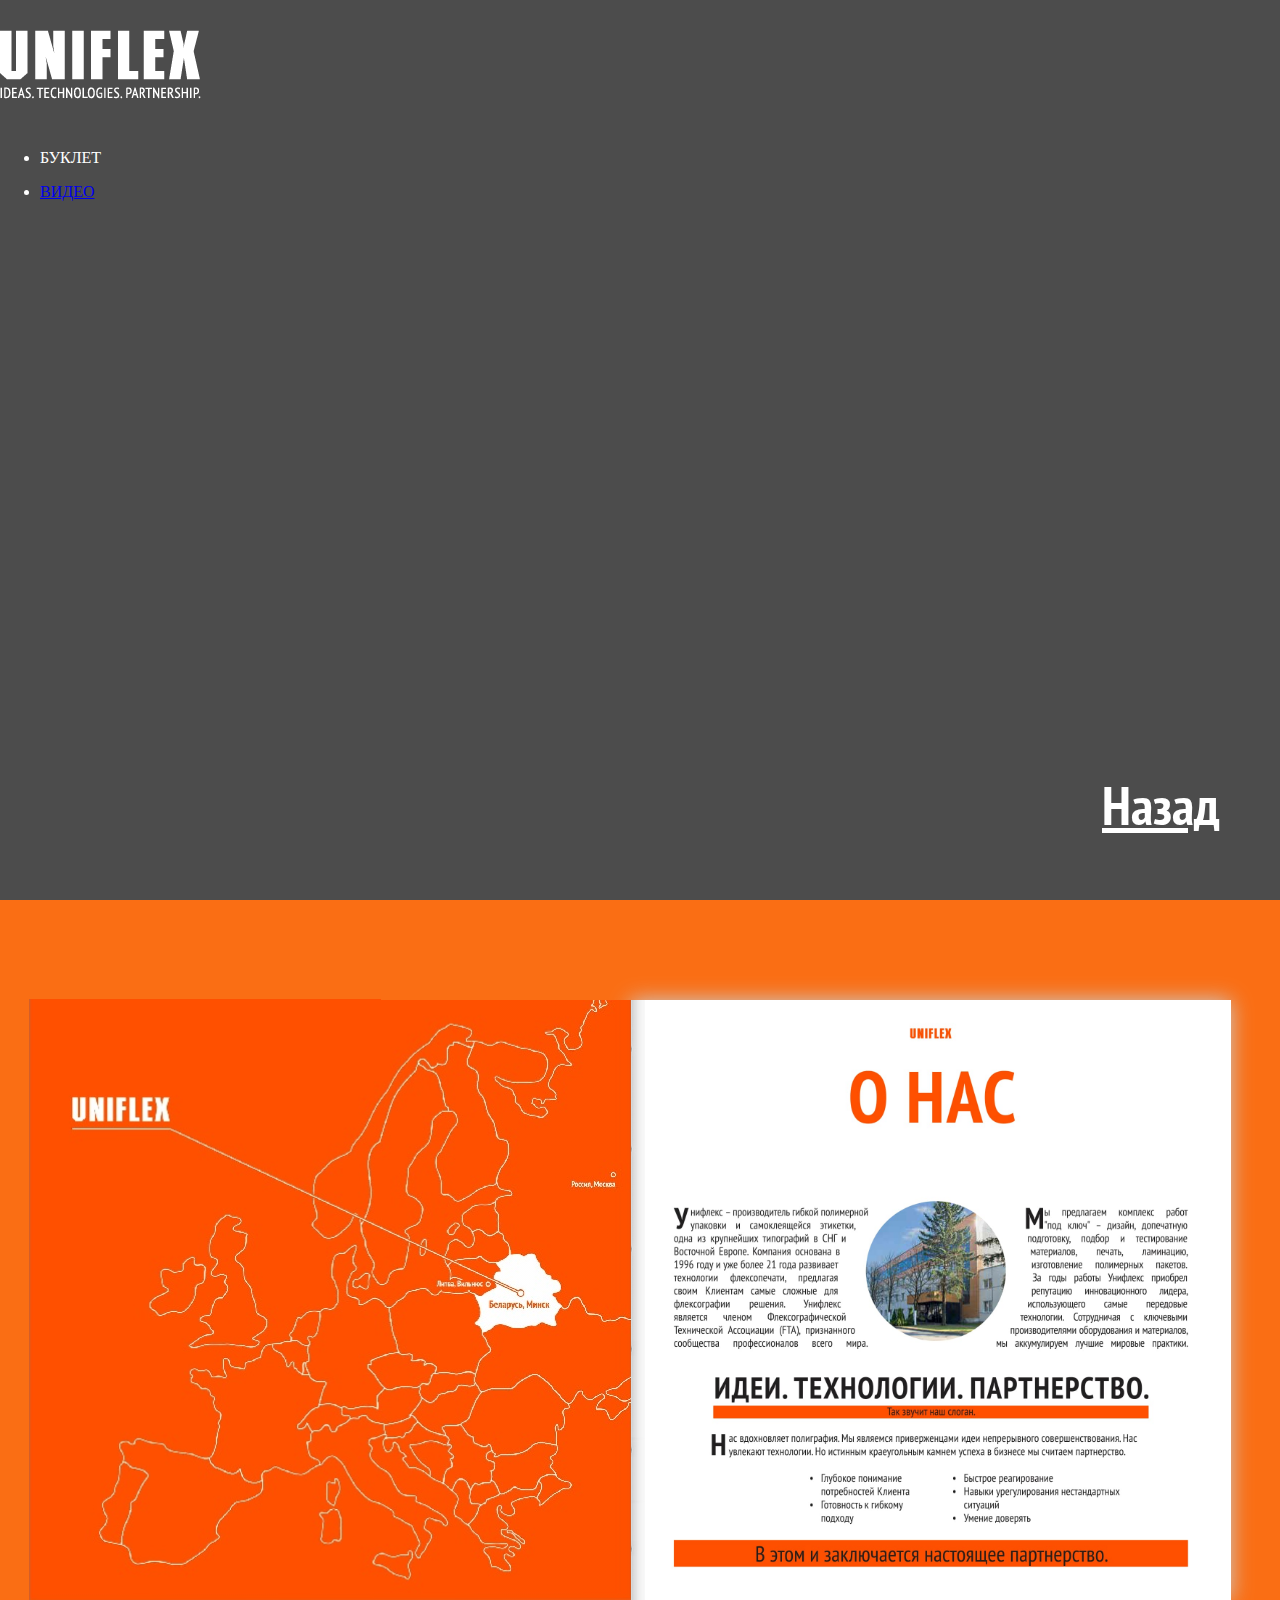
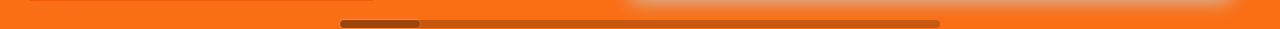
<file: buklet.html>
<!DOCTYPE html>
<html>
<head>
    <meta charset="utf-8">
    <title>Меню</title>
        <!-- Bootstrap CSS -->
    <link rel="stylesheet" href="https://maxcdn.bootstrapcdn.com/bootstrap/4.0.0-alpha.2/css/bootstrap.min.css" integrity="sha384-y3tfxAZXuh4HwSYylfB+J125MxIs6mR5FOHamPBG064zB+AFeWH94NdvaCBm8qnd" crossorigin="anonymous">
    <meta name="viewport" content="width=device-width, initial-scale=1, shrink-to-fit=no">
    <link href="https://fonts.googleapis.com/css?family=PT+Sans+Narrow" rel="stylesheet"> 
    <link rel="stylesheet" href="css/education-icons.css">
    <script type="text/javascript" src="js/jquery.min.1.7.js"></script>
    <script type="text/javascript" src="js/jquery-ui-1.8.20.custom.min.js"></script>
    <script type="text/javascript" src="js/jquery.mousewheel.min.js"></script>
    <script type="text/javascript" src="js/modernizr.2.5.3.min.js"></script>
    <script type="text/javascript" src="js/hash.js"></script>
    <style type="text/css">
        html{
            height: 100%;
        }
        body{
            height: 100%;
            background: #fa6e14;
        }
        .container-fluid{
            height: 100%;
        }
        .row{
            height: 100%;

        }
        aside{
             background: #4c4c4c;
            color: #fff;
            height: 100%;
        }
        section{
            margin-top: 10px;
        }
        .logoaside{
            margin: 30px 0;
        }
        body a.back{
            position: absolute;
            right:60px;
            bottom:60px;
            font-family: 'PT Sans Narrow', sans-serif;
            font-weight: 700;
            font-size:54px;
            color: #fff;
        }
        body a.back:hover{
            color: #4c4c4c;
        }
    </style>
</head>
<body>
    <div class="container-fluid">
        <div class="row">
            <aside class="col-lg-2">
                <div class="row">
                    <div class="col-lg-12">
                        <img src="images/uniflex_logo.png" alt="uniflex"  class="logoaside" />
                         
                    </div>
                    <div class="col-lg-12">
                        <ul>
                        <li><p>БУКЛЕТ</p></li>
                        <li><a href="video.html">ВИДЕО</a></li>
                         </ul>
                    </div>
                    
                </div>
                
            </aside>
            <section class="col-lg-10">
                <div id="canvas">
                    <div id="book-zoom">
                        <div class="sample-docs">
                            <!-- <div ignore="1" class="tabs"><div class="left">  </div> <div class="right"> </div></div> -->
                            <div class="hard"></div>
                            <div class="hard"></div>
                            <div class="hard p19"></div>
                            <div class="hard p20"></div>
                        </div>
                    </div>
                    <div id="slider-bar" class="turnjs-slider">
                        <div id="slider"></div>
                    </div>
                </div>
            </section>
            <a href="mainmenu.html" class="back">Назад</a>
        </div>
    </div>
    <!-- jQuery first, then Bootstrap JS. -->
    <!-- <script src="https://ajax.googleapis.com/ajax/libs/jquery/2.1.4/jquery.min.js"></script> -->
    <script src="https://maxcdn.bootstrapcdn.com/bootstrap/4.0.0-alpha.2/js/bootstrap.min.js" integrity="sha384-vZ2WRJMwsjRMW/8U7i6PWi6AlO1L79snBrmgiDpgIWJ82z8eA5lenwvxbMV1PAh7" crossorigin="anonymous"></script>

    <script type="text/javascript">
        
        function loadApp() {
        
            var flipbook = $('.sample-docs');
        
            // Check if the CSS was already loaded
            
            if (flipbook.width()==0 || flipbook.height()==0) {
                setTimeout(loadApp, 10);
                return;
            }
        
            // Mousewheel
        
            $('#book-zoom').mousewheel(function(event, delta, deltaX, deltaY) {
        
                var data = $(this).data(),
                    step = 20,
                    flipbook = $('.sample-docs'),
                    actualPos = $('#slider').slider('value')*step;
        
                if (typeof(data.scrollX)==='undefined') {
                    data.scrollX = actualPos;
                    data.scrollPage = flipbook.turn('page');
                }
        
                data.scrollX = Math.min($( "#slider" ).slider('option', 'max')*step,
                    Math.max(0, data.scrollX + deltaX));
        
                var actualView = Math.round(data.scrollX/step),
                    page = Math.min(flipbook.turn('pages'), Math.max(1, actualView*2 - 2));
        
                if ($.inArray(data.scrollPage, flipbook.turn('view', page))==-1) {
                    data.scrollPage = page;
                    flipbook.turn('page', page);
                }
        
                if (data.scrollTimer)
                    clearInterval(data.scrollTimer);
                
                data.scrollTimer = setTimeout(function(){
                    data.scrollX = undefined;
                    data.scrollPage = undefined;
                    data.scrollTimer = undefined;
                }, 1000);
        
            });
        
            // Slider
        
            $( "#slider" ).slider({
                min: 1,
                max: 100,
        
                start: function(event, ui) {
                    if (!window._thumbPreview) {
                        _thumbPreview = $('<div />', {'class': 'thumbnail'}).html('<div></div>');
                        setPreview(ui.value);
                        _thumbPreview.appendTo($(ui.handle));
                    } else
                        setPreview(ui.value);
        
                    moveBar(false);
                },
        
                slide: function(event, ui) {
                    setPreview(ui.value);
                },
        
                stop: function() {
                    if (window._thumbPreview)
                        _thumbPreview.removeClass('show');
                    
                    $('.sample-docs').turn('page', Math.max(1, $(this).slider('value')*2 - 2));
                }
            });
        
        
            // URIs
            
            Hash.on('^page\/([0-9]*)$', {
                yep: function(path, parts) {
                    var page = parts[1];
        
                    if (page!==undefined) {
                        if ($('.sample-docs').turn('is'))
                            $('.sample-docs').turn('page', page);
                    }
        
                },
                nop: function(path) {
        
                    if ($('.sample-docs').turn('is'))
                        $('.sample-docs').turn('page', 1);
                }
            });
        
            // Arrows
        
            $(document).keydown(function(e){
        
                var previous = 37, next = 39;
        
                switch (e.keyCode) {
                    case previous:
        
                        $('.sample-docs').turn('previous');
        
                    break;
                    case next:
                        
                        $('.sample-docs').turn('next');
        
                    break;
                }
        
            });
        
            // Create the flipbook
        
            flipbook.turn({
                elevation: 50,
                acceleration: false,
                gradients: true,
                autoCenter: true,
                duration: 1000,
                pages: 20,
                when: {
        
                turning: function(e, page, view) {
                    
                    var book = $(this),
                    currentPage = book.turn('page'),
                    pages = book.turn('pages');
                        
                    if (currentPage>3 && currentPage<pages-3) {
                        if (page==1) {
                            book.turn('page', 2).turn('stop').turn('page', page);
                            e.preventDefault();
                            return;
                        } else if (page==pages) {
                            book.turn('page', pages-1).turn('stop').turn('page', page);
                            e.preventDefault();
                            return;
                        }
                    } else if (page>3 && page<pages-3) {
                        if (currentPage==1) {
                            book.turn('page', 2).turn('stop').turn('page', page);
                            e.preventDefault();
                            return;
                        } else if (currentPage==pages) {
                            book.turn('page', pages-1).turn('stop').turn('page', page);
                            e.preventDefault();
                            return;
                        }
                    }
        
                    Hash.go('page/'+page).update();
        
                    if (page==1 || page==pages)
                        $('.sample-docs .tabs').hide();
                    
        
                },
        
                turned: function(e, page, view) {
        
                    var book = $(this);
                    if (page==2 || page==3) {
                        book.turn('peel', 'br');
                    }
                    $('#slider').slider('value', getViewNumber(book, page));
                    
                    if (page!=1 && page!=book.turn('pages'))
                        $('.sample-docs .tabs').fadeIn(500);
                    else
                        $('.sample-docs .tabs').hide();
        
                    book.turn('center');
                    updateTabs();
        
                },
        
                start: function(e, pageObj) {
            
                    moveBar(true);
        
                },
        
                end: function(e, pageObj) {
                
                    var book = $(this);
        
                    setTimeout(function() {
                        $('#slider').slider('value', getViewNumber(book));
                    }, 1);
        
                    moveBar(false);
        
                },
        
                missing: function (e, pages) {
        
                    for (var i = 0; i < pages.length; i++)
                        addPage(pages[i], $(this));
        
                }
            }
            }). turn('page', 2);
        
        
            $('#slider').slider('option', 'max', numberOfViews(flipbook));
        
            flipbook.addClass('animated');
        
        
            // Show canvas
        
            $('#canvas').css({visibility: 'visible'});
        }
        
        // Hide canvas
        
        $('#canvas').css({visibility: 'hidden'});
        
        yepnope({
            test: Modernizr.csstransforms,
            yep: ['js/turn.min.js', 'css/jquery.ui.css'],
            nope: ['js/turn.html4.min.js', 'css/jquery.ui.html4.css'],
            both: ['css/docs.css', 'js/docs.js'],
            complete: loadApp
        });
        
        </script>
</body>
</html>
</file>
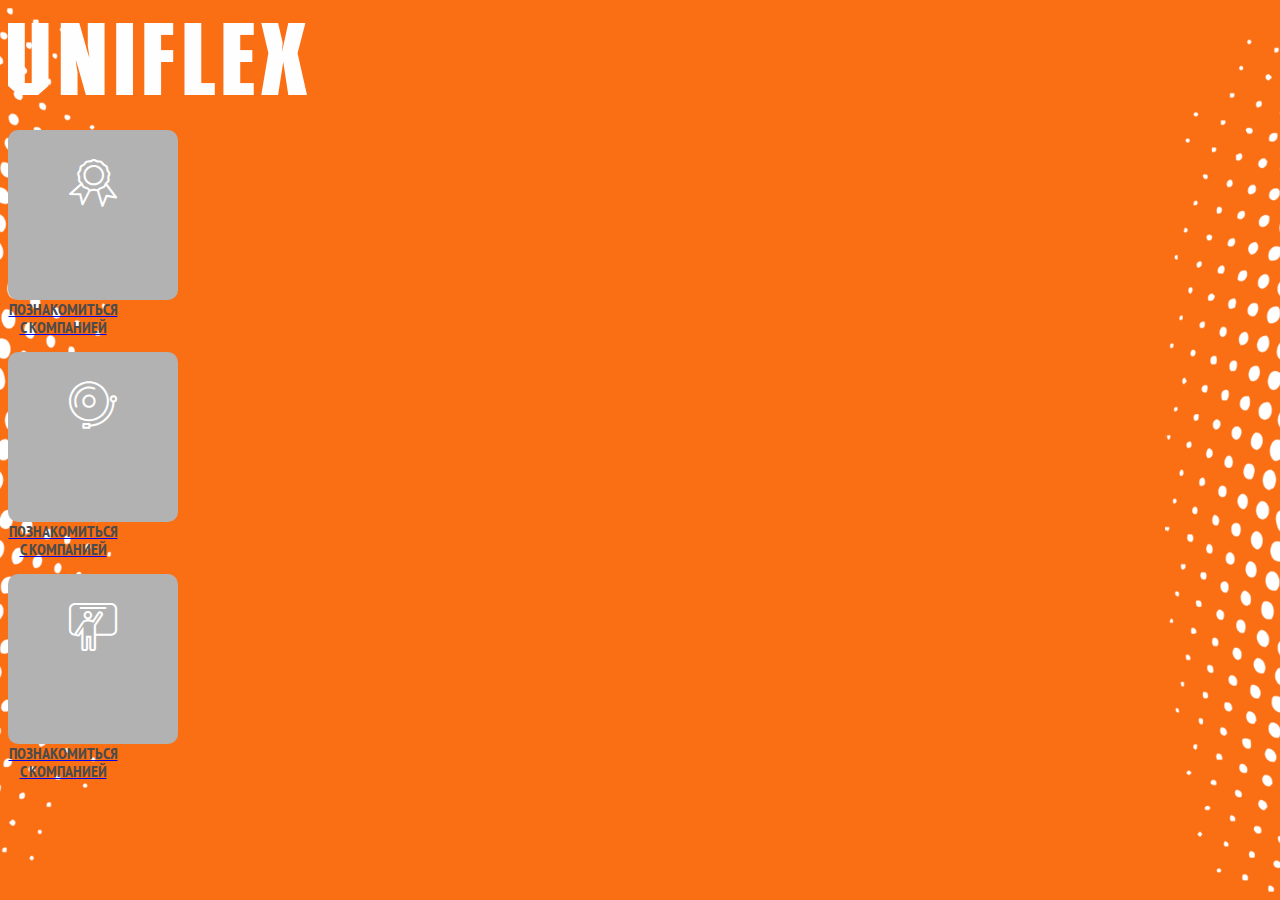
<file: mainmenu.html>
<!DOCTYPE html>
<html>
<head>
    <meta charset="utf-8">
    <title>Меню</title>
        <!-- Bootstrap CSS -->
    <link rel="stylesheet" href="https://maxcdn.bootstrapcdn.com/bootstrap/4.0.0-alpha.2/css/bootstrap.min.css" integrity="sha384-y3tfxAZXuh4HwSYylfB+J125MxIs6mR5FOHamPBG064zB+AFeWH94NdvaCBm8qnd" crossorigin="anonymous">
    <meta name="viewport" content="width=device-width, initial-scale=1, shrink-to-fit=no">
    <link href="https://fonts.googleapis.com/css?family=PT+Sans+Narrow" rel="stylesheet"> 
    <link rel="stylesheet" href="css/education-icons.css">

    <style type="text/css">
        html{
            height: 100%;
        }
        body{
            background: url(images/pattern_1.png) no-repeat left center,url(images/pattern_2.png) no-repeat right center,#fa6e14;
        }
        header{
            padding: 15px 0;
        }
        .mn-btn a{
            text-align: center;
            margin-top: 40px;
            position: relative;
        }
        .icon{
            background: #b2b2b2; 
            padding:30px;
            height:110px;
            width:110px;
            overflow:hidden;
            float:left;
            font-size:48px;
            border-radius: 10px;
            color: #fff;
        }
        .mn-btn a p{
            font-family: 'PT Sans Narrow', sans-serif;
            font-weight:700;
            width:110px;
            color: #4c4c4c;
            line-height: 18px;
        }
        .mn-btn a div{
            display: block;
            margin-right: auto;
            margin-left: auto;
        }
    </style>
</head>
<body>
    <header>
        <div class="container-fluid">
            <div class="row">
                <div class="col-lg-12">
                    <img src="images/logo_white_300x72.png" class="center-block img-responsive" />
                </div>
            </div>
        </div>
    </header>
    <section>
        <div class="container mn-btn">
            <div class="row">
                <a href="buklet.html" class="col-lg-2 col-lg-offset-3">
                    <div class="icon icon-031"></div>
                    <p class="center-block">ПОЗНАКОМИТЬСЯ С КОМПАНИЕЙ</p>
                </a>
                <a href="buklet.html" class="col-lg-2">
                    <div class="icon icon-032"></div>
                    <p class="center-block">ПОЗНАКОМИТЬСЯ С КОМПАНИЕЙ</p>
                </a>
                <a href="buklet.html" class="col-lg-2 ">
                    <div class="icon icon-064"></div>
                    <p class="center-block">ПОЗНАКОМИТЬСЯ С КОМПАНИЕЙ</p>
                </a>
            </div>
        </div>
    </section>
    <!-- jQuery first, then Bootstrap JS. -->
    <script src="https://ajax.googleapis.com/ajax/libs/jquery/2.1.4/jquery.min.js"></script>
    <script src="https://maxcdn.bootstrapcdn.com/bootstrap/4.0.0-alpha.2/js/bootstrap.min.js" integrity="sha384-vZ2WRJMwsjRMW/8U7i6PWi6AlO1L79snBrmgiDpgIWJ82z8eA5lenwvxbMV1PAh7" crossorigin="anonymous"></script>
</body>
</html>
</file>
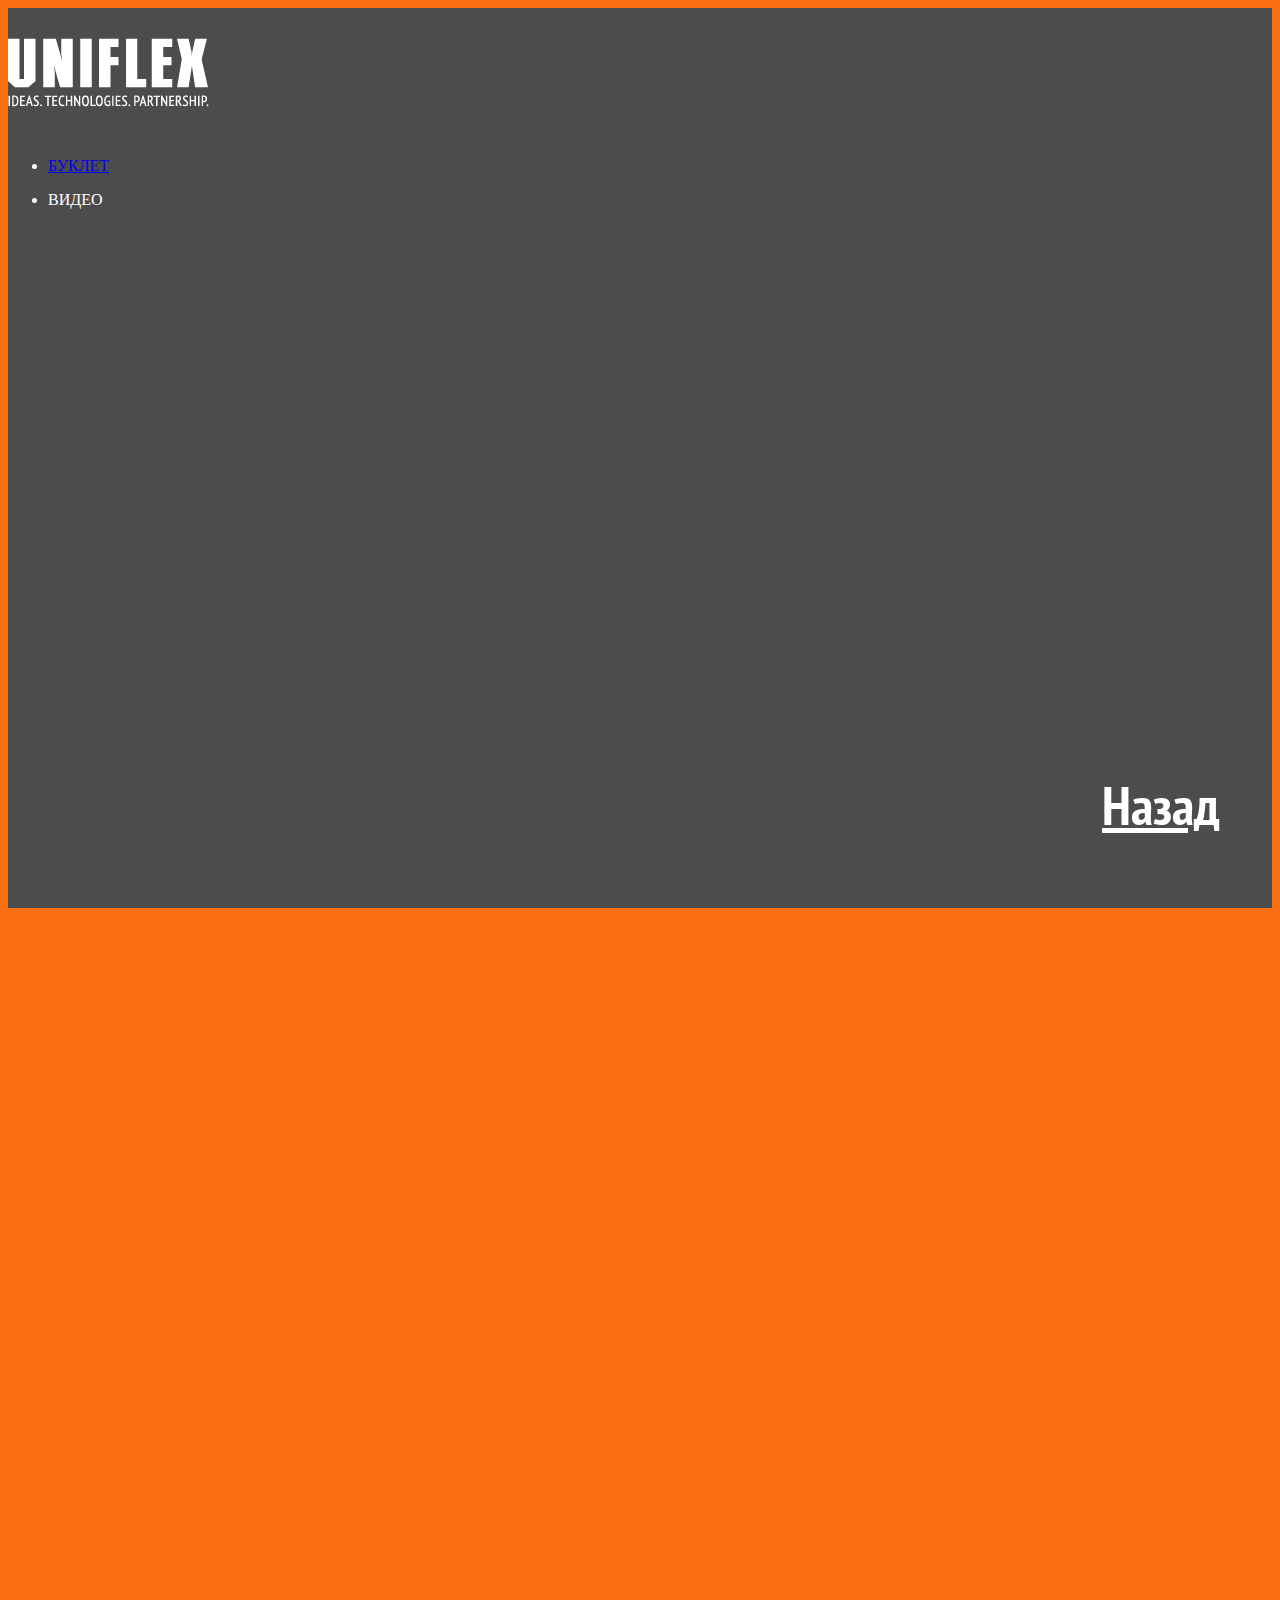
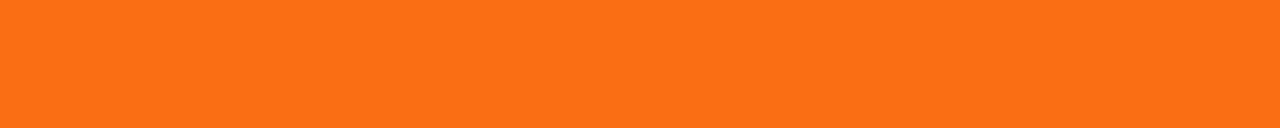
<file: video.html>
<!DOCTYPE html>
<html>
<head>
    <meta charset="utf-8">
    <title>Меню</title>
        <!-- Bootstrap CSS -->
    <link rel="stylesheet" href="https://maxcdn.bootstrapcdn.com/bootstrap/4.0.0-alpha.2/css/bootstrap.min.css" integrity="sha384-y3tfxAZXuh4HwSYylfB+J125MxIs6mR5FOHamPBG064zB+AFeWH94NdvaCBm8qnd" crossorigin="anonymous">
    <meta name="viewport" content="width=device-width, initial-scale=1, shrink-to-fit=no">
    <link href="https://fonts.googleapis.com/css?family=PT+Sans+Narrow:400,700&amp;subset=cyrillic" rel="stylesheet"> 
    <link rel="stylesheet" href="css/education-icons.css">

    <style type="text/css">
        html{
            height: 100%;
        }
        body{
            height: 100%;
            background: #fa6e14;
        }
        .container-fluid{
            height: 100%;
        }
        .row{
            height: 100%;

        }
        aside{
             background: #4c4c4c;
            color: #fff;
            height: 100%;
        }
        section iframe{
            display: block;
            margin: 100px auto;
        }
        .logoaside>img{
            margin: 30px auto;
        }
        body a.back{
            position: absolute;
            right:60px;
            bottom:60px;
            font-family: 'PT Sans Narrow', sans-serif;
            font-weight: 700;
            font-size:54px;
            color: #fff;
        }
        body a.back:hover{
            color: #4c4c4c;
        }
    </style>
</head>
<body>
    <div class="container-fluid">
        <div class="row">
            <aside class="col-lg-2">
                <div class="row">
                    <div class="col-lg-12 logoaside">
                        <img src="images/uniflex_logo.png" alt="uniflex"  />
                         
                    </div>
                    <div class="col-lg-12">
                        <ul>
                        <li><a href="buklet.html">БУКЛЕТ</a></li>
                        <li><p>ВИДЕО</p></li>
                         </ul>
                    </div>
                    
                </div>
                
            </aside>
            <section class="col-lg-10">
                <iframe width="1280" height="720" src="https://www.youtube.com/embed/N-Y9yoG2G2I?rel=0" frameborder="0" allowfullscreen></iframe>
            </section>
            <a href="mainmenu.html" class="back">Назад</a>
        </div>
    </div>
    <!-- jQuery first, then Bootstrap JS. -->
    <script src="https://ajax.googleapis.com/ajax/libs/jquery/2.1.4/jquery.min.js"></script>
    <script src="https://maxcdn.bootstrapcdn.com/bootstrap/4.0.0-alpha.2/js/bootstrap.min.js" integrity="sha384-vZ2WRJMwsjRMW/8U7i6PWi6AlO1L79snBrmgiDpgIWJ82z8eA5lenwvxbMV1PAh7" crossorigin="anonymous"></script>

</body>
</html>
</file>
<file: css/education-icons.css>
@charset "UTF-8";

@font-face {
  font-family: 'education-48';
  src:url('../fonts/education-48.eot');
  src:url('../fonts/education-48.eot?#iefix') format('embedded-opentype'),
    url('../fonts/education-48.woff') format('woff'),
    url('../fonts/education-48.ttf') format('truetype')
  font-weight: normal;
  font-style: normal;

}

[data-icon]:before {
  font-family: "education-48" !important;
  content: attr(data-icon);
  font-style: normal !important;
  font-weight: normal !important;
  font-variant: normal !important;
  text-transform: none !important;
  speak: none;
  line-height: 1;
  -webkit-font-smoothing: antialiased;
  -moz-osx-font-smoothing: grayscale;
}

[class^="icon-"]:before,
[class*=" icon-"]:before {
  font-family: "education-48" !important;
  font-style: normal !important;
  font-weight: normal !important;
  font-variant: normal !important;
  text-transform: none !important;
  speak: none;
  line-height: 1;
  -webkit-font-smoothing: antialiased;
  -moz-osx-font-smoothing: grayscale;
}

.icon-001:before {
  content: "a";
}
.icon-014:before {
  content: "b";
}
.icon-027:before {
  content: "c";
}
.icon-028:before {
  content: "d";
}
.icon-015:before {
  content: "e";
}
.icon-002:before {
  content: "f";
}
.icon-003:before {
  content: "g";
}
.icon-016:before {
  content: "h";
}
.icon-029:before {
  content: "i";
}
.icon-030:before {
  content: "j";
}
.icon-017:before {
  content: "k";
}
.icon-004:before {
  content: "l";
}
.icon-005:before {
  content: "m";
}
.icon-018:before {
  content: "n";
}
.icon-031:before {
  content: "o";
}
.icon-032:before {
  content: "p";
}
.icon-019:before {
  content: "q";
}
.icon-006:before {
  content: "r";
}
.icon-007:before {
  content: "s";
}
.icon-020:before {
  content: "t";
}
.icon-033:before {
  content: "u";
}
.icon-034:before {
  content: "v";
}
.icon-021:before {
  content: "w";
}
.icon-008:before {
  content: "x";
}
.icon-009:before {
  content: "y";
}
.icon-022:before {
  content: "z";
}
.icon-035:before {
  content: "A";
}
.icon-036:before {
  content: "B";
}
.icon-023:before {
  content: "C";
}
.icon-010:before {
  content: "D";
}
.icon-011:before {
  content: "E";
}
.icon-024:before {
  content: "F";
}
.icon-037:before {
  content: "G";
}
.icon-038:before {
  content: "H";
}
.icon-025:before {
  content: "I";
}
.icon-012:before {
  content: "J";
}
.icon-013:before {
  content: "K";
}
.icon-026:before {
  content: "L";
}
.icon-039:before {
  content: "M";
}
.icon-052:before {
  content: "N";
}
.icon-065:before {
  content: "O";
}
.icon-078:before {
  content: "P";
}
.icon-091:before {
  content: "Q";
}
.icon-104:before {
  content: "R";
}
.icon-117:before {
  content: "S";
}
.icon-130:before {
  content: "T";
}
.icon-143:before {
  content: "U";
}
.icon-142:before {
  content: "V";
}
.icon-129:before {
  content: "W";
}
.icon-116:before {
  content: "X";
}
.icon-103:before {
  content: "Y";
}
.icon-090:before {
  content: "Z";
}
.icon-077:before {
  content: "0";
}
.icon-064:before {
  content: "1";
}
.icon-051:before {
  content: "2";
}
.icon-050:before {
  content: "3";
}
.icon-063:before {
  content: "4";
}
.icon-076:before {
  content: "5";
}
.icon-089:before {
  content: "6";
}
.icon-088:before {
  content: "7";
}
.icon-075:before {
  content: "8";
}
.icon-062:before {
  content: "9";
}
.icon-049:before {
  content: "!";
}
.icon-048:before {
  content: "\"";
}
.icon-061:before {
  content: "#";
}
.icon-074:before {
  content: "$";
}
.icon-087:before {
  content: "%";
}
.icon-100:before {
  content: "&";
}
.icon-101:before {
  content: "'";
}
.icon-102:before {
  content: "(";
}
.icon-115:before {
  content: ")";
}
.icon-114:before {
  content: "*";
}
.icon-113:before {
  content: "+";
}
.icon-126:before {
  content: ",";
}
.icon-127:before {
  content: "-";
}
.icon-128:before {
  content: ".";
}
.icon-141:before {
  content: "/";
}
.icon-140:before {
  content: ":";
}
.icon-139:before {
  content: ";";
}
.icon-138:before {
  content: "<";
}
.icon-125:before {
  content: "=";
}
.icon-124:before {
  content: ">";
}
.icon-137:before {
  content: "?";
}
.icon-136:before {
  content: "@";
}
.icon-123:before {
  content: "[";
}
.icon-110:before {
  content: "]";
}
.icon-111:before {
  content: "^";
}
.icon-112:before {
  content: "_";
}
.icon-099:before {
  content: "`";
}
.icon-098:before {
  content: "{";
}
.icon-097:before {
  content: "|";
}
.icon-084:before {
  content: "}";
}
.icon-085:before {
  content: "~";
}
.icon-086:before {
  content: "\\";
}
.icon-073:before {
  content: "\e000";
}
.icon-072:before {
  content: "\e001";
}
.icon-071:before {
  content: "\e002";
}
.icon-058:before {
  content: "\e003";
}
.icon-059:before {
  content: "\e004";
}
.icon-060:before {
  content: "\e005";
}
.icon-047:before {
  content: "\e006";
}
.icon-046:before {
  content: "\e007";
}
.icon-045:before {
  content: "\e008";
}
.icon-040:before {
  content: "\e009";
}
.icon-041:before {
  content: "\e00a";
}
.icon-054:before {
  content: "\e00b";
}
.icon-053:before {
  content: "\e00c";
}
.icon-066:before {
  content: "\e00d";
}
.icon-067:before {
  content: "\e00e";
}
.icon-068:before {
  content: "\e00f";
}
.icon-055:before {
  content: "\e010";
}
.icon-042:before {
  content: "\e011";
}
.icon-043:before {
  content: "\e012";
}
.icon-056:before {
  content: "\e013";
}
.icon-069:before {
  content: "\e014";
}
.icon-070:before {
  content: "\e015";
}
.icon-057:before {
  content: "\e016";
}
.icon-044:before {
  content: "\e017";
}
.icon-083:before {
  content: "\e018";
}
.icon-082:before {
  content: "\e019";
}
.icon-081:before {
  content: "\e01a";
}
.icon-080:before {
  content: "\e01b";
}
.icon-079:before {
  content: "\e01c";
}
.icon-092:before {
  content: "\e01d";
}
.icon-105:before {
  content: "\e01e";
}
.icon-118:before {
  content: "\e01f";
}
.icon-131:before {
  content: "\e020";
}
.icon-132:before {
  content: "\e021";
}
.icon-119:before {
  content: "\e022";
}
.icon-106:before {
  content: "\e023";
}
.icon-093:before {
  content: "\e024";
}
.icon-094:before {
  content: "\e025";
}
.icon-107:before {
  content: "\e026";
}
.icon-120:before {
  content: "\e027";
}
.icon-133:before {
  content: "\e028";
}
.icon-134:before {
  content: "\e029";
}
.icon-108:before {
  content: "\e02a";
}
.icon-095:before {
  content: "\e02b";
}
.icon-096:before {
  content: "\e02c";
}
.icon-109:before {
  content: "\e02d";
}
.icon-122:before {
  content: "\e02e";
}
.icon-121:before {
  content: "\e02f";
}
.icon-135:before {
  content: "\e030";
}
.icon-144:before {
  content: "\e031";
}
.icon-157:before {
  content: "\e032";
}
.icon-170:before {
  content: "\e033";
}
.icon-183:before {
  content: "\e034";
}
.icon-196:before {
  content: "\e035";
}
.icon-197:before {
  content: "\e036";
}
.icon-184:before {
  content: "\e037";
}
.icon-171:before {
  content: "\e038";
}
.icon-158:before {
  content: "\e039";
}
.icon-145:before {
  content: "\e03a";
}
.icon-146:before {
  content: "\e03b";
}
.icon-159:before {
  content: "\e03c";
}
.icon-172:before {
  content: "\e03d";
}
.icon-185:before {
  content: "\e03e";
}
.icon-198:before {
  content: "\e03f";
}
.icon-199:before {
  content: "\e040";
}
.icon-186:before {
  content: "\e041";
}
.icon-173:before {
  content: "\e042";
}
.icon-160:before {
  content: "\e043";
}
.icon-147:before {
  content: "\e044";
}
.icon-148:before {
  content: "\e045";
}
.icon-161:before {
  content: "\e046";
}
.icon-174:before {
  content: "\e047";
}
.icon-187:before {
  content: "\e048";
}
.icon-200:before {
  content: "\e049";
}
.icon-188:before {
  content: "\e04a";
}
.icon-175:before {
  content: "\e04b";
}
.icon-162:before {
  content: "\e04c";
}
.icon-149:before {
  content: "\e04d";
}
.icon-150:before {
  content: "\e04e";
}
.icon-163:before {
  content: "\e04f";
}
.icon-176:before {
  content: "\e050";
}
.icon-189:before {
  content: "\e051";
}
.icon-190:before {
  content: "\e052";
}
.icon-177:before {
  content: "\e053";
}
.icon-164:before {
  content: "\e054";
}
.icon-151:before {
  content: "\e055";
}
.icon-152:before {
  content: "\e056";
}
.icon-165:before {
  content: "\e057";
}
.icon-178:before {
  content: "\e058";
}
.icon-191:before {
  content: "\e059";
}
.icon-192:before {
  content: "\e05a";
}
.icon-179:before {
  content: "\e05b";
}
.icon-166:before {
  content: "\e05c";
}
.icon-153:before {
  content: "\e05d";
}
.icon-154:before {
  content: "\e05e";
}
.icon-167:before {
  content: "\e05f";
}
.icon-180:before {
  content: "\e060";
}
.icon-193:before {
  content: "\e061";
}
.icon-194:before {
  content: "\e062";
}
.icon-181:before {
  content: "\e063";
}
.icon-168:before {
  content: "\e064";
}
.icon-155:before {
  content: "\e065";
}
.icon-156:before {
  content: "\e066";
}
.icon-169:before {
  content: "\e067";
}
.icon-182:before {
  content: "\e068";
}
.icon-195:before {
  content: "\e069";
}
</file>
